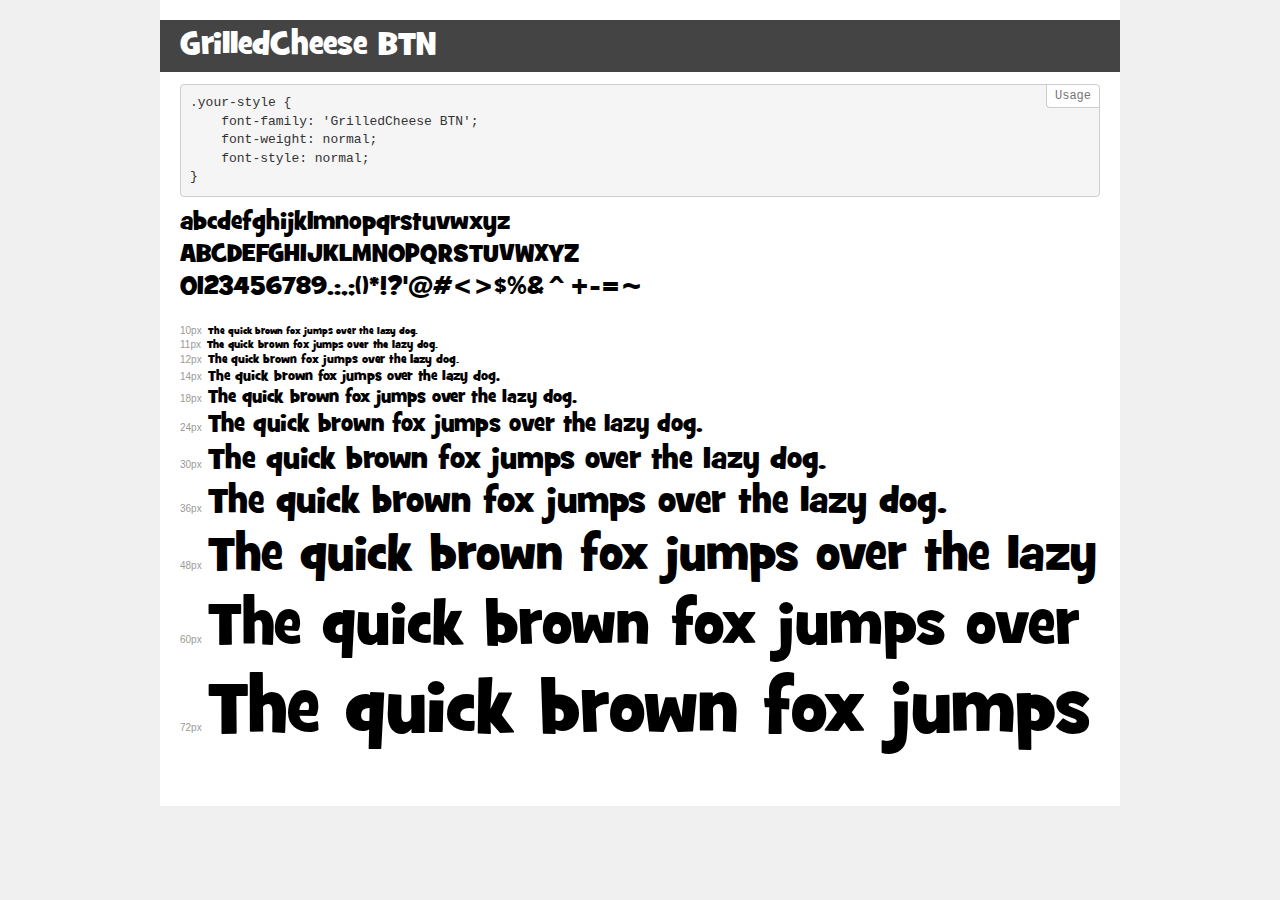
<file: templated-industrious/font/demo.html>
<!DOCTYPE html>
<html lang="en">
<head>
    <meta charset="utf-8">
    <meta http-equiv="X-UA-Compatible" content="IE=edge">
    <meta name="viewport" content="width=device-width, initial-scale=1">
    <meta name="robots" content="noindex, noarchive">
    <meta name="format-detection" content="telephone=no">
    <title>Transfonter demo</title>
    <link href="stylesheet.css" rel="stylesheet">
    <style>
        /*
        http://meyerweb.com/eric/tools/css/reset/
        v2.0 | 20110126
        License: none (public domain)
        */
        html, body, div, span, applet, object, iframe,
        h1, h2, h3, h4, h5, h6, p, blockquote, pre,
        a, abbr, acronym, address, big, cite, code,
        del, dfn, em, img, ins, kbd, q, s, samp,
        small, strike, strong, sub, sup, tt, var,
        b, u, i, center,
        dl, dt, dd, ol, ul, li,
        fieldset, form, label, legend,
        table, caption, tbody, tfoot, thead, tr, th, td,
        article, aside, canvas, details, embed,
        figure, figcaption, footer, header, hgroup,
        menu, nav, output, ruby, section, summary,
        time, mark, audio, video {
            margin: 0;
            padding: 0;
            border: 0;
            font-size: 100%;
            font: inherit;
            vertical-align: baseline;
        }
        /* HTML5 display-role reset for older browsers */
        article, aside, details, figcaption, figure,
        footer, header, hgroup, menu, nav, section {
            display: block;
        }
        body {
            line-height: 1;
        }
        ol, ul {
            list-style: none;
        }
        blockquote, q {
            quotes: none;
        }
        blockquote:before, blockquote:after,
        q:before, q:after {
            content: '';
            content: none;
        }
        table {
            border-collapse: collapse;
            border-spacing: 0;
        }
        /* demo styles */
        body {
            background: #f0f0f0;
            color: #000;
        }
        .page {
            background: #fff;
            width: 920px;
            margin: 0 auto;
            padding: 20px 20px 0 20px;
            overflow: hidden;
        }
        .font-container {
            overflow-x: auto;
            overflow-y: hidden;
            margin-bottom: 40px;
            line-height: 1.3;
            white-space: nowrap;
            padding-bottom: 5px;
        }
        h1 {
            position: relative;
            background: #444;
            font-size: 32px;
            color: #fff;
            padding: 10px 20px;
            margin: 0 -20px 12px -20px;
        }
        .letters {
            font-size: 25px;
            margin-bottom: 20px;
        }
        .s10:before {
            content: '10px';
        }
        .s11:before {
            content: '11px';
        }
        .s12:before {
            content: '12px';
        }
        .s14:before {
            content: '14px';
        }
        .s18:before {
            content: '18px';
        }
        .s24:before {
            content: '24px';
        }
        .s30:before {
            content: '30px';
        }
        .s36:before {
            content: '36px';
        }
        .s48:before {
            content: '48px';
        }
        .s60:before {
            content: '60px';
        }
        .s72:before {
            content: '72px';
        }
        .s10:before, .s11:before, .s12:before, .s14:before,
        .s18:before, .s24:before, .s30:before, .s36:before,
        .s48:before, .s60:before, .s72:before {
            font-family: Arial, sans-serif;
            font-size: 10px;
            font-weight: normal;
            font-style: normal;
            color: #999;
            padding-right: 6px;
        }
        pre {
            display: block;
            position: relative;
            padding: 9px;
            margin: 0 0 10px;
            font-family: Monaco, Menlo, Consolas, "Courier New", monospace;
            font-size: 13px;
            line-height: 1.428571429;
            color: #333;
            font-weight: normal;
            font-style: normal;
            background-color: #f5f5f5;
            border: 1px solid #ccc;
            overflow-x: auto;
            border-radius: 4px;
        }
        pre:after {
            display: block;
            position: absolute;
            right: 0;
            top: 0;
            content: 'Usage';
            line-height: 1;
            padding: 5px 8px;
            font-size: 12px;
            color: #767676;
            background-color: #fff;
            border: 1px solid #ccc;
            border-right: none;
            border-top: none;
            border-radius: 0 4px 0 4px;
            z-index: 10;
        }
        /* responsive */
        @media (max-width: 959px) {
            .page {
                width: auto;
                margin: 0;
            }
        }
    </style>
</head>
<body>
<div class="page">
    <div class="demo">
        <h1 style="font-family: 'GrilledCheese BTN'; font-weight: normal; font-style: normal;">GrilledCheese BTN</h1>
        <pre>.your-style {
    font-family: 'GrilledCheese BTN';
    font-weight: normal;
    font-style: normal;
}</pre>
        <div class="font-container" style="font-family: 'GrilledCheese BTN'; font-weight: normal; font-style: normal;">
            <p class="letters">
                abcdefghijklmnopqrstuvwxyz<br>
ABCDEFGHIJKLMNOPQRSTUVWXYZ<br>
                0123456789.:,;()*!?'@#<>$%&^+-=~
            </p>
            <p class="s10" style="font-size: 10px;">The quick brown fox jumps over the lazy dog.</p>
            <p class="s11" style="font-size: 11px;">The quick brown fox jumps over the lazy dog.</p>
            <p class="s12" style="font-size: 12px;">The quick brown fox jumps over the lazy dog.</p>
            <p class="s14" style="font-size: 14px;">The quick brown fox jumps over the lazy dog.</p>
            <p class="s18" style="font-size: 18px;">The quick brown fox jumps over the lazy dog.</p>
            <p class="s24" style="font-size: 24px;">The quick brown fox jumps over the lazy dog.</p>
            <p class="s30" style="font-size: 30px;">The quick brown fox jumps over the lazy dog.</p>
            <p class="s36" style="font-size: 36px;">The quick brown fox jumps over the lazy dog.</p>
            <p class="s48" style="font-size: 48px;">The quick brown fox jumps over the lazy dog.</p>
            <p class="s60" style="font-size: 60px;">The quick brown fox jumps over the lazy dog.</p>
            <p class="s72" style="font-size: 72px;">The quick brown fox jumps over the lazy dog.</p>
        </div>
    </div>
</div>
</body>
</html>
</file>
<file: templated-industrious/font/stylesheet.css>
@font-face {
    font-family: 'GrilledCheese BTN';
    src: url('GrilledCheeseBTN.woff2') format('woff2'),
        url('GrilledCheeseBTN.woff') format('woff');
    font-weight: normal;
    font-style: normal;
    font-display: swap;
}

.logo {
    font-family: 'GrilledCheese BTN';
    font-weight: normal;
    font-style: normal;
}
</file>
